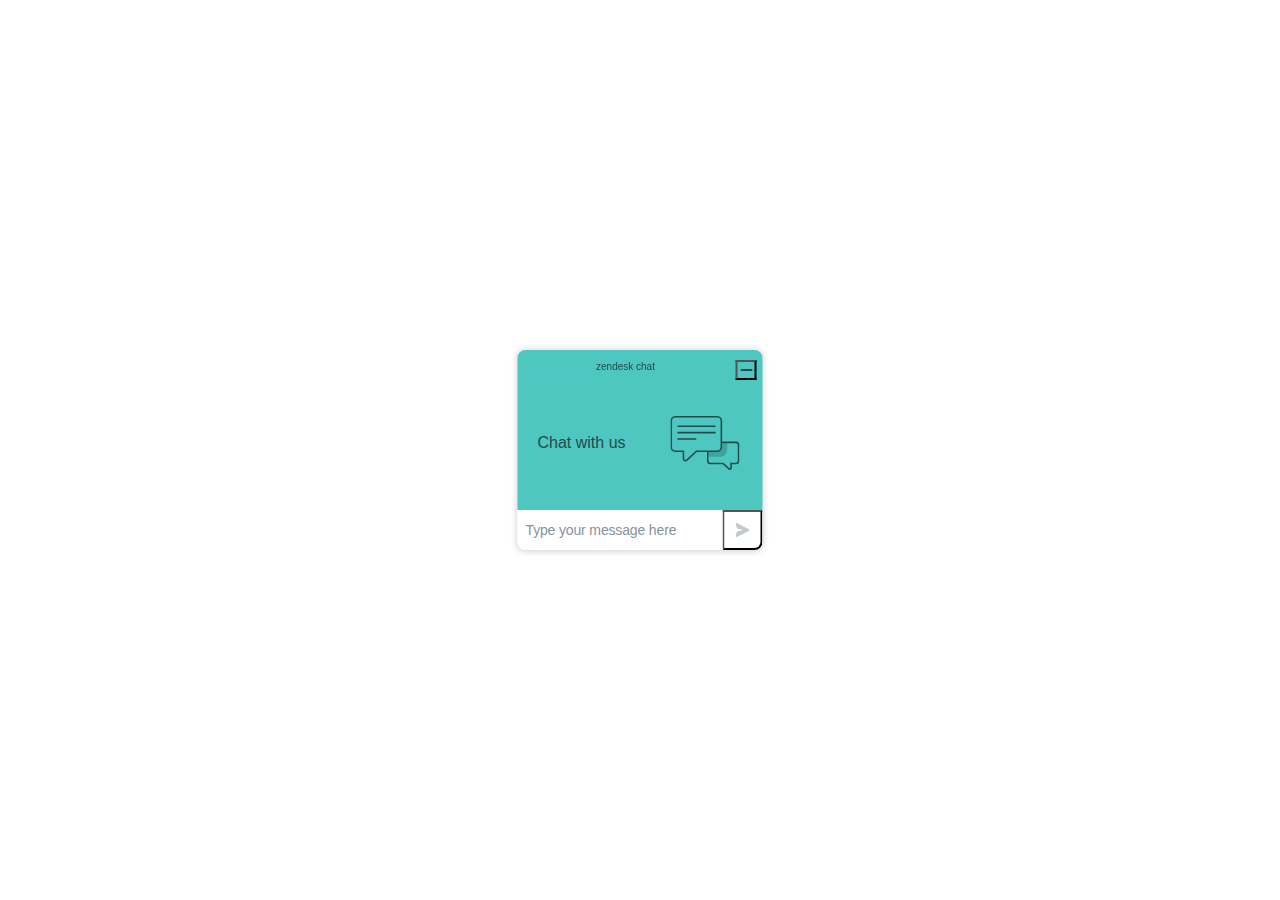
<file: 3002891545&type=drive/assets/saved_resource(2).html>
<!-- saved from url=(0011)about:blank -->
<html lang="en-us" dir="ltr" style="font-size: 14px;"><head><meta http-equiv="Content-Type" content="text/html; charset=UTF-8"><style data-styled="" data-styled-version="4.3.2"></style></head><body><div><div><div id="Embed"><style>{/*!
 * Copyright Zendesk, Inc.
 *
 * Use of this source code is governed under the Apache License, Version 2.0
 * found at http://www.apache.org/licenses/LICENSE-2.0.
 *//*! normalize.css v3.0.1 | MIT License | git.io/normalize *//*! suit-base v0.4.0 | MIT License | github.com/suitcss *//*! suit-utils-link v0.3.1 | MIT License | github.com/suitcss *//*! suit-arrange v0.3.0 | MIT License | github.com/suitcss *//*! suit-button v3.1.0 | MIT License | github.com/suitcss *//*! suit-button-group v2.1.0 | MIT License | github.com/suitcss *//*! normalize.css v3.0.1 | MIT License | git.io/normalize *//*! suit-base v0.4.0 | MIT License | github.com/suitcss *//*! suit-utils-link v0.3.1 | MIT License | github.com/suitcss *//*! suit-arrange v0.3.0 | MIT License | github.com/suitcss *//*! suit-button v3.1.0 | MIT License | github.com/suitcss *//*! suit-button-group v2.1.0 | MIT License | github.com/suitcss */}.Icon{padding-right:.85714rem}[dir='rtl'] .Icon{padding-right:0;padding-left:.85714rem}.Icon svg{min-width:1.42857rem;min-height:1.42857rem;height:1.42857rem;width:1.42857rem}.Icon--search svg{fill:#c2c8cc;min-width:1rem;min-height:1rem;height:1rem;width:1rem}.Icon--zendesk{margin-left:1.5rem;margin-right:1.5rem}.Icon--zendesk svg{min-width:3.57143rem;min-height:1.85714rem;width:3.57143rem;height:1.85714rem}.Icon--zendesk svg:hover path,.Icon--zendesk svg:active path,.Icon--zendesk svg:focus path{fill:#68737d}.Icon--zendesk svg path{fill:#87929d}.Icon--close{padding:0;color:#68737d}.Icon--close.is-mobile{display:block;margin-top:.14286rem}.Icon--close svg{fill:#68737d;min-width:.71429rem;min-height:.71429rem;height:.71429rem;width:.71429rem}.Icon--dash{display:block;padding-bottom:.35714rem !important;padding-top:.35714rem !important}.Icon--dash.is-mobile{display:block;margin-top:.14286rem}.Icon--dash svg{min-width:.85714rem;min-height:.14286rem;height:.14286rem;width:.85714rem}.Icon--check svg{fill:#87929d;margin-left:.14286rem;margin-top:.14286rem;min-width:.71429rem;min-height:.71429rem;height:.71429rem;width:.71429rem}[dir='rtl'] .Icon--check{padding-left:0;padding-right:.14286rem}.Icon--avatar{box-sizing:border-box}.Icon--avatar svg{fill:#fff;color:#fff;width:1.21429rem;padding:.42857rem 0 0;display:inline-block;position:relative}.Icon--ellipsis{padding-right:0}.Icon--ellipsis svg{padding:.35714rem;border-radius:.28571rem;min-width:1rem;min-height:1rem;width:1rem;height:1rem}.Icon--preview{padding-right:.57143rem;margin-top:.28571rem}[dir='rtl'] .Icon--preview{padding-left:.57143rem;padding-right:0}.Icon--preview svg{min-width:1.71429rem;min-height:1.71429rem;height:1.71429rem;width:1.71429rem}.Icon--preview-close{position:absolute;top:50%;right:.35714rem;margin-top:-1.28571rem !important}.Icon--preview-close svg{fill:#87929d;min-width:.5rem;min-height:.5rem;height:.5rem;width:.5rem}.Icon--preview-default path{fill:#03363d}.Icon--preview-pdf path{fill:#ec4d63}.Icon--preview-presentation path{fill:#ffb648}.Icon--preview-spreadsheet path{fill:#00a656}.Icon--preview-document path{fill:#3091ec}.Icon--preview-image path{fill:#02a191}.Icon--preview-zip path{fill:#03363d}.Icon--preview-error path{fill:#d8dcde}.Icon--error-fill path{fill:#d93f4c}.Icon--checkmark-fill path{fill:#228f67}.Icon--checkmark-fill svg{min-width:1.07143rem;min-height:1.07143rem;height:1.07143rem;width:1.07143rem}.Icon--remove path{fill:#87929d}.Icon--trash-fill svg{min-width:1.07143rem;min-height:1.07143rem;max-height:1.07143rem;max-width:1.07143rem;height:1.07143rem;width:1.07143rem}.Icon--success-contactForm svg{min-width:11.42857rem;width:11.42857rem;height:5.71429rem}.Icon--clock-stroke svg{color:#68737d;min-width:1.07143rem;min-height:1.07143rem;height:1.07143rem;width:1.07143rem}.Icon--clock-stroke svg path{fill:#c2c8cc}.Icon--agent-avatar svg rect{fill:#87929d}html{line-height:1.15;-webkit-text-size-adjust:100%}body{margin:0}main{display:block}h1{font-size:2em;margin:.67em 0}hr{box-sizing:content-box;height:0;overflow:visible}pre{font-family:monospace,monospace;font-size:1em}a{background-color:transparent}abbr[title]{border-bottom:none;text-decoration:underline;-webkit-text-decoration:underline dotted;text-decoration:underline dotted}b,strong{font-weight:bolder}code,kbd,samp{font-family:monospace,monospace;font-size:1em}small{font-size:80%}sub,sup{font-size:75%;line-height:0;position:relative;vertical-align:baseline}sub{bottom:-.25em}sup{top:-.5em}img{border-style:none}button,input,optgroup,select,textarea{font-size:100%;line-height:1.15;margin:0}button,input{overflow:visible}button,select{text-transform:none}[type=button],[type=reset],[type=submit],button{-webkit-appearance:button}[type=button]::-moz-focus-inner,[type=reset]::-moz-focus-inner,[type=submit]::-moz-focus-inner,button::-moz-focus-inner{border-style:none;padding:0}[type=button]:-moz-focusring,[type=reset]:-moz-focusring,[type=submit]:-moz-focusring,button:-moz-focusring{outline:1px dotted ButtonText}fieldset{padding:.35em .75em .625em}legend{box-sizing:border-box;color:inherit;display:table;max-width:100%;padding:0;white-space:normal}progress{vertical-align:baseline}textarea{overflow:auto}[type=checkbox],[type=radio]{box-sizing:border-box;padding:0}[type=number]::-webkit-inner-spin-button,[type=number]::-webkit-outer-spin-button{height:auto}[type=search]{-webkit-appearance:textfield;outline-offset:-2px}[type=search]::-webkit-search-decoration{-webkit-appearance:none}::-webkit-file-upload-button{-webkit-appearance:button;font:inherit}details{display:block}summary{display:list-item}[hidden],template{display:none}html{background-color:#fff;min-height:100%;box-sizing:border-box;overflow-y:scroll;line-height:20px;color:#2f3941;font-feature-settings:"kern", "kern";font-kerning:normal;font-family:system-ui,-apple-system,BlinkMacSystemFont,Segoe UI,Roboto,Oxygen-Sans,Ubuntu,Cantarell,Helvetica Neue,Arial,sans-serif;font-size:14px}*{font-weight:inherit}*,:after,:before{box-sizing:inherit}a{color:#1f73b7}a,ins,u{text-decoration:none}a:focus,a:hover{text-decoration:underline;color:#1f73b7}a:focus{outline:none}b{font-weight:600}button{cursor:pointer;padding:0}button,input,optgroup,select,textarea{line-height:inherit;font-family:inherit}code{font-size:.95em}code,kbd,pre,samp{font-family:SFMono-Regular,Consolas,Liberation Mono,Menlo,Courier,monospace}em{font-style:inherit}fieldset,iframe{border:0}h1,h2,h3,h4,h5,h6{font-size:inherit}blockquote,dd,dl,fieldset,figure,h1,h2,h3,h4,h5,h6,hr,ol,p,pre,ul{margin:0;padding:0}hr{border:none;border-top:1px solid}ol,ul{list-style:none}img{max-width:100%}strong{font-weight:inherit}svg{max-height:100%}[tabindex="-1"]:focus{outline:none !important}html{color:#2f3941;overflow:hidden}h1,h2,h3,h4,h5,h6{margin-top:0}a{color:#78a300;text-decoration:none}p{margin-bottom:1.07143rem}a:hover,a:focus,a:active{color:#78a300;text-decoration:underline}fieldset{border:0;margin:0;padding:0}iframe{border:0}[tabindex='-1']:focus{outline:none !important}input[type='search']{box-sizing:border-box;border-radius:0;-webkit-appearance:none;-webkit-tap-highlight-color:rgba(0,0,0,0);-webkit-tap-highlight-color:transparent}select{-webkit-appearance:none;appearance:none}select::-ms-expand{display:none}html{-ms-text-size-adjust:100%;-webkit-text-size-adjust:100%}body{margin:0}article,aside,details,figcaption,figure,footer,header,hgroup,main,nav,section,summary{display:block}audio,canvas,progress,video{display:inline-block;vertical-align:baseline}audio:not([controls]){display:none;height:0}[hidden],template{display:none}a{background:transparent}a:active,a:hover{outline:0}abbr[title]{border-bottom:1px dotted}b,strong{font-weight:bold}dfn{font-style:italic}h1{font-size:2em;margin:0.67em 0}mark{background:#ff0;color:#000}small{font-size:80%}sub,sup{font-size:75%;line-height:0;position:relative;vertical-align:baseline}sup{top:-0.5em}sub{bottom:-0.25em}img{border:0}svg:not(:root){overflow:hidden}figure{margin:1em 40px}hr{box-sizing:content-box;height:0}pre{overflow:auto}code,kbd,pre,samp{font-family:monospace, monospace;font-size:1em}button,input,optgroup,select,textarea{color:inherit;font:inherit;margin:0}button{overflow:visible}button,select{text-transform:none}button,html input[type="button"],input[type="reset"],input[type="submit"]{-webkit-appearance:button;cursor:pointer}button[disabled],html input[disabled]{cursor:default}button::-moz-focus-inner,input::-moz-focus-inner{border:0;padding:0}input{line-height:normal}input[type='checkbox'],input[type='radio']{box-sizing:border-box;padding:0}input[type='number']::-webkit-inner-spin-button,input[type='number']::-webkit-outer-spin-button{height:auto}input[type='search']{-webkit-appearance:textfield;box-sizing:content-box}input[type='search']::-webkit-search-cancel-button,input[type='search']::-webkit-search-decoration{-webkit-appearance:none}fieldset{border:1px solid #c0c0c0;margin:0 2px;padding:0.35em 0.625em 0.75em}legend{border:0;padding:0}textarea{overflow:auto}optgroup{font-weight:bold}table{border-collapse:collapse;border-spacing:0}td,th{padding:0}html{background:inherit;color:inherit;line-height:normal}a{color:#069;text-decoration:none}a:hover,a:focus,a:active{color:#069;text-decoration:underline}blockquote,dl,dd,h1,h2,h3,h4,h5,h6,figure,p,pre{margin:0}fieldset{border:0;margin:0;padding:0}iframe{border:0}ol,ul{margin:0;list-style:none;padding:0}[tabindex='-1']:focus{outline:none !important}.u-alignMiddle{vertical-align:middle !important}.u-alignTop{vertical-align:top !important}.u-inlineBlock{display:inline-block !important;max-width:100%}.u-block{display:block !important}.u-cf:before,.u-cf:after{content:' ';display:table}.u-cf:after{clear:both}.u-nbfc{overflow:hidden !important}.u-pullLeft{float:left !important}.u-pullRight{float:right !important}.u-linkClean,.u-linkClean:hover,.u-linkClean:focus,.u-linkClean:active{text-decoration:none !important}.u-posAbsolute{position:absolute !important}.u-posRelative{position:relative !important}.u-sizeFull{box-sizing:border-box !important;display:block !important;width:100% !important}.u-isActionable{cursor:pointer !important}.u-isHidden{display:none !important;visibility:hidden !important}.u-isHiddenVisually{position:absolute !important;overflow:hidden !important;width:1px !important;height:1px !important;padding:0 !important;border:0 !important;clip:rect(1px, 1px, 1px, 1px) !important}.u-textCenter{text-align:center !important}.u-textLeft{text-align:left !important}.u-textInheritColor{color:inherit !important}.u-textNoWrap{white-space:nowrap !important}.u-textTruncate{max-width:100%;overflow:hidden !important;text-overflow:ellipsis !important;white-space:nowrap !important;word-wrap:normal !important}.Arrange{box-sizing:border-box;display:table;margin:0;min-width:100%;padding:0;table-layout:auto}.Arrange-sizeFill,.Arrange-sizeFit{display:table-cell;padding:0;vertical-align:top}.Arrange-sizeFill{width:100%}.Arrange-sizeFill img{height:auto;max-width:100%}.Arrange-sizeFit img{max-width:none !important;width:auto !important}.Arrange--middle .Arrange-sizeFill,.Arrange--middle .Arrange-sizeFit{vertical-align:middle}.Arrange--bottom .Arrange-sizeFill,.Arrange--bottom .Arrange-sizeFit{vertical-align:bottom}.Button{-webkit-appearance:none;background:transparent;border-color:currentcolor;border-style:solid;border-width:1px;box-sizing:border-box;color:inherit;cursor:pointer;display:inline-block;font:inherit;line-height:normal;margin:0;padding:0.4em 0.75em;position:relative;text-align:center;text-decoration:none;-webkit-user-select:none;-ms-user-select:none;user-select:none;white-space:normal}.Button::-moz-focus-inner{border:0;padding:0}.Button:hover,.Button:focus,.Button:active{text-decoration:none}.Button:disabled,.Button.is-disabled{cursor:default;opacity:0.6;-ms-filter:'alpha(opacity=60)'}.u-hiddenButton{border:none;text-align:initial;width:100%;background:none}.u-hiddenButtonFlexibleWidth{border:none;text-align:initial;background:none}.ButtonGroup{display:block;font-size:0;margin:0;list-style:none;padding:0}html{-ms-text-size-adjust:100%;-webkit-text-size-adjust:100%}body{margin:0}article,aside,details,figcaption,figure,footer,header,hgroup,main,nav,section,summary{display:block}audio,canvas,progress,video{display:inline-block;vertical-align:baseline}audio:not([controls]){display:none;height:0}[hidden],template{display:none}a{background:transparent}a:active,a:hover{outline:0}abbr[title]{border-bottom:1px dotted}b,strong{font-weight:bold}dfn{font-style:italic}h1{font-size:2em;margin:0.67em 0}mark{background:#ff0;color:#000}small{font-size:80%}sub,sup{font-size:75%;line-height:0;position:relative;vertical-align:baseline}sup{top:-0.5em}sub{bottom:-0.25em}img{border:0}svg:not(:root){overflow:hidden}figure{margin:1em 40px}hr{box-sizing:content-box;height:0}pre{overflow:auto}code,kbd,pre,samp{font-family:monospace, monospace;font-size:1em}button,input,optgroup,select,textarea{color:inherit;font:inherit;margin:0}button{overflow:visible}button,select{text-transform:none}button,html input[type="button"],input[type="reset"],input[type="submit"]{-webkit-appearance:button;cursor:pointer}button[disabled],html input[disabled]{cursor:default}button::-moz-focus-inner,input::-moz-focus-inner{border:0;padding:0}input{line-height:normal}input[type='checkbox'],input[type='radio']{box-sizing:border-box;padding:0}input[type='number']::-webkit-inner-spin-button,input[type='number']::-webkit-outer-spin-button{height:auto}input[type='search']{-webkit-appearance:textfield;box-sizing:content-box}input[type='search']::-webkit-search-cancel-button,input[type='search']::-webkit-search-decoration{-webkit-appearance:none}fieldset{border:1px solid #c0c0c0;margin:0 2px;padding:0.35em 0.625em 0.75em}legend{border:0;padding:0}textarea{overflow:auto}optgroup{font-weight:bold}table{border-collapse:collapse;border-spacing:0}td,th{padding:0}html{background:inherit;color:inherit;line-height:normal}a{color:#069;text-decoration:none}a:hover,a:focus,a:active{color:#069;text-decoration:underline}blockquote,dl,dd,h1,h2,h3,h4,h5,h6,figure,p,pre{margin:0}fieldset{border:0;margin:0;padding:0}iframe{border:0}ol,ul{margin:0;list-style:none;padding:0}[tabindex='-1']:focus{outline:none !important}.u-alignMiddle{vertical-align:middle !important}.u-alignTop{vertical-align:top !important}.u-inlineBlock{display:inline-block !important;max-width:100%}.u-block{display:block !important}.u-cf:before,.u-cf:after{content:' ';display:table}.u-cf:after{clear:both}.u-nbfc{overflow:hidden !important}.u-pullLeft{float:left !important}.u-pullRight{float:right !important}.u-linkClean,.u-linkClean:hover,.u-linkClean:focus,.u-linkClean:active{text-decoration:none !important}.u-posAbsolute{position:absolute !important}.u-posRelative{position:relative !important}.u-sizeFull{box-sizing:border-box !important;display:block !important;width:100% !important}.u-isActionable{cursor:pointer !important}.u-isHidden{display:none !important;visibility:hidden !important}.u-isHiddenVisually{position:absolute !important;overflow:hidden !important;width:1px !important;height:1px !important;padding:0 !important;border:0 !important;clip:rect(1px, 1px, 1px, 1px) !important}.u-textCenter{text-align:center !important}.u-textLeft{text-align:left !important}.u-textInheritColor{color:inherit !important}.u-textNoWrap{white-space:nowrap !important}.u-textTruncate{max-width:100%;overflow:hidden !important;text-overflow:ellipsis !important;white-space:nowrap !important;word-wrap:normal !important}.Arrange{box-sizing:border-box;display:table;margin:0;min-width:100%;padding:0;table-layout:auto}.Arrange-sizeFill,.Arrange-sizeFit{display:table-cell;padding:0;vertical-align:top}.Arrange-sizeFill{width:100%}.Arrange-sizeFill img{height:auto;max-width:100%}.Arrange-sizeFit img{max-width:none !important;width:auto !important}.Arrange--middle .Arrange-sizeFill,.Arrange--middle .Arrange-sizeFit{vertical-align:middle}.Arrange--bottom .Arrange-sizeFill,.Arrange--bottom .Arrange-sizeFit{vertical-align:bottom}.Button{-webkit-appearance:none;background:transparent;border-color:currentcolor;border-style:solid;border-width:1px;box-sizing:border-box;color:inherit;cursor:pointer;display:inline-block;font:inherit;line-height:normal;margin:0;padding:0.4em 0.75em;position:relative;text-align:center;text-decoration:none;-webkit-user-select:none;-ms-user-select:none;user-select:none;white-space:normal}.Button::-moz-focus-inner{border:0;padding:0}.Button:hover,.Button:focus,.Button:active{text-decoration:none}.Button:disabled,.Button.is-disabled{cursor:default;opacity:0.6;-ms-filter:'alpha(opacity=60)'}.u-hiddenButton{border:none;text-align:initial;width:100%;background:none}.u-hiddenButtonFlexibleWidth{border:none;text-align:initial;background:none}.ButtonGroup{display:block;font-size:0;margin:0;list-style:none;padding:0}.u-posEnd--flush{right:0}.u-posStart--flush{left:0}.u-posStart--vert{top:1.14286rem}.u-posFill{top:0;bottom:0;left:0;right:0}.u-marginBN{margin-bottom:0 !important}.u-marginBS{margin-bottom:.71429rem !important}.u-marginBM{margin-bottom:1.07143rem !important}.u-marginBL{margin-bottom:1.42857rem !important}.u-marginTT{margin-top:.35714rem !important}.u-marginTM{margin-top:1.07143rem !important}.u-marginTL{margin-top:1.42857rem !important}.u-marginTN{margin-top:0 !important}.u-marginVS{margin-top:.71429rem !important;margin-bottom:.71429rem !important}.u-marginHS{margin-left:.71429rem !important;margin-right:.71429rem !important}.u-paddingAN{padding:0 !important}.u-paddingAL{padding:1.42857rem !important}.u-paddingHN{padding-left:0 !important;padding-right:0 !important}.u-paddingHL{padding-left:1.42857rem !important;padding-right:1.42857rem !important}.u-paddingVL{padding-top:1.42857rem !important;padding-bottom:1.42857rem !important}.u-paddingLN{padding-left:0 !important}.u-paddingTT{padding-top:.35714rem !important}.u-paddingTM{padding-top:1.07143rem !important}.u-paddingTN{padding-top:0 !important}.u-paddingBT{padding-bottom:.35714rem !important}.u-textBold{font-weight:700}.u-textHeightMed{line-height:1.28571rem}.u-textHeightLrg{line-height:1.42857rem}.u-wordBreakAll{word-break:break-all;word-break:break-word}.u-borderTransparent{border:.07143rem solid transparent !important}.u-borderNone{border:none !important}.u-borderBottom{border-bottom:.07857rem solid #e9ebed}.u-hsizeAll{width:100% !important}.u-flex{display:flex !important}.u-flexJustifyCenter{justify-content:center !important}.u-flexAlignItemsCenter{align-items:center !important}@media print{.u-noPrint{display:none !important}}.structuredMessageSlider .slick-list,.structuredMessageSlider .slick-slider,.structuredMessageSlider .slick-track{position:relative;display:block}.structuredMessageSlider .slick-loading .slick-slide,.structuredMessageSlider .slick-loading .slick-track{visibility:hidden}.structuredMessageSlider .slick-slider{box-sizing:border-box;-webkit-user-select:none;-ms-user-select:none;user-select:none;-webkit-touch-callout:none;-khtml-user-select:none;touch-action:pan-y;-webkit-tap-highlight-color:transparent}.structuredMessageSlider .slick-list{overflow:hidden;margin:0;padding:0}.structuredMessageSlider .slick-list:focus{outline:0}.structuredMessageSlider .slick-list.dragging{cursor:pointer;cursor:hand}.structuredMessageSlider .slick-slider .slick-list,.structuredMessageSlider .slick-slider .slick-track{transform:translate3d(0, 0, 0)}.structuredMessageSlider .slick-track{top:0;left:0}.structuredMessageSlider .slick-track:after,.structuredMessageSlider .slick-track:before{display:table;content:''}.structuredMessageSlider .slick-track:after{clear:both}.structuredMessageSlider .slick-slide{display:none;float:left;height:100%;min-height:1px}.structuredMessageSlider [dir='rtl'] .slick-slide{float:right}.structuredMessageSlider .slick-slide img{display:block}.structuredMessageSlider .slick-slide.slick-loading img{display:none}.structuredMessageSlider .slick-slide.dragging img{pointer-events:none}.structuredMessageSlider .slick-initialized .slick-slide{display:block}.structuredMessageSlider .slick-vertical .slick-slide{display:block;height:auto;border:1px solid transparent}.structuredMessageSlider .slick-arrow.slick-hidden{display:none}
 
  
  .circle-39UEa{animation:stroke-8xq0y 3s linear infinite, dash-2Hz-8 3s linear infinite;fill:none;stroke:#03363d;stroke-dasharray:333;stroke-width:.28571rem}.spinner-1HFKJ{width:2.28571rem;height:2.28571rem;animation:spin-10c6M 0.8s linear infinite}@keyframes spin-10c6M{100%{transform:rotate(360deg)}}@keyframes stroke-8xq0y{0%{stroke-dashoffset:0}100%{stroke-dashoffset:888}}@keyframes dash-2Hz-8{0%{stroke-dasharray:444}100%{stroke-dasharray:444}}

  .avatar-1srMe{border-radius:50%;background-color:#87929d;height:2.28571rem;width:2.28571rem}

  .Anim-color-pMZbF{transition:background-color 0.5s ease}.AnimColorEaseInOut-2I2Qy{transition:background-color 0.25s ease-in-out}
.container-Jg8-o{z-index:1}.button-3iR1r{position:absolute;border:none;font-size:1rem;border-radius:.35714rem;color:#fff;cursor:pointer;top:0;margin-top:.96429rem !important;margin-right:1rem !important;margin-left:1rem !important;padding:.42857rem !important;background:transparent}.button-3iR1r:disabled{background:#e9ebed}.button-3iR1r.is-mobile-ks6xs{padding:1rem}.button-3iR1r:focus{outline:none;box-shadow:0 0 0 .21429rem rgba(255,255,255,0.4)}.left-2ktz1{padding-left:1.78571rem}.leftRtl-qHKFq{}.desktop-3KhEI{}.fullscreen-3AGFv{font-size:1.07143rem;margin-top:0 !important;margin-right:.14286rem !important;margin-left:.14286rem !important;padding:1.14286rem !important}.right-3fyol{padding-right:1.78571rem}[dir='rtl'] .right-3fyol{padding-right:0;padding-left:1.78571rem}.rightRtl-2Ez5I{}.rtl-dQLHR{transform:scaleX(-1)}

  .mobile-2jLdd{padding:0}.container-3PFIa{display:inline-block}.container-3PFIa:hover{color:currentColor}.button-1X9bW{position:relative;cursor:pointer;margin:0;padding:0;border:none;background:transparent}.button-1X9bW:focus{outline:none}.altText-1q1Hc{position:absolute;left:-10000px;top:auto;width:.07143rem;height:.07143rem;overflow:hidden}.wrapper-UVxWw{position:relative}.flipX-2McbG>svg{transform:scaleX(-1)}


  .Icon-2SEmO{padding-right:.85714rem}[dir='rtl'] .Icon-2SEmO{padding-right:0;padding-left:.85714rem}.Icon-2SEmO svg{min-width:1.42857rem;min-height:1.42857rem;height:1.42857rem;width:1.42857rem}.Icon--search-2BN7b svg{fill:#c2c8cc;min-width:1rem;min-height:1rem;height:1rem;width:1rem}.Icon--zendesk-1wqe8{margin-left:1.5rem;margin-right:1.5rem}.Icon--zendesk-1wqe8 svg{min-width:3.57143rem;min-height:1.85714rem;width:3.57143rem;height:1.85714rem}.Icon--zendesk-1wqe8 svg:hover path,.Icon--zendesk-1wqe8 svg:active path,.Icon--zendesk-1wqe8 svg:focus path{fill:#68737d}.Icon--zendesk-1wqe8 svg path{fill:#87929d}.Icon--close-2OxCY{padding:0;color:#68737d}.Icon--close-2OxCY.is-mobile-1RnQX{display:block;margin-top:.14286rem}.Icon--close-2OxCY svg{fill:#68737d;min-width:.71429rem;min-height:.71429rem;height:.71429rem;width:.71429rem}.Icon--dash-22Qt3{display:block;padding-bottom:.35714rem !important;padding-top:.35714rem !important}.Icon--dash-22Qt3.is-mobile-1RnQX{display:block;margin-top:.14286rem}.Icon--dash-22Qt3 svg{min-width:.85714rem;min-height:.14286rem;height:.14286rem;width:.85714rem}.Icon--check-Q-B66 svg{fill:#87929d;margin-left:.14286rem;margin-top:.14286rem;min-width:.71429rem;min-height:.71429rem;height:.71429rem;width:.71429rem}[dir='rtl'] .Icon--check-Q-B66{padding-left:0;padding-right:.14286rem}.Icon--avatar-3O2hn{box-sizing:border-box}.Icon--avatar-3O2hn svg{fill:#fff;color:#fff;width:1.21429rem;padding:.42857rem 0 0;display:inline-block;position:relative}.Icon--ellipsis-220iV{padding-right:0}.Icon--ellipsis-220iV svg{padding:.35714rem;border-radius:.28571rem;min-width:1rem;min-height:1rem;width:1rem;height:1rem}.Icon--preview-3N7Qv{padding-right:.57143rem;margin-top:.28571rem}[dir='rtl'] .Icon--preview-3N7Qv{padding-left:.57143rem;padding-right:0}.Icon--preview-3N7Qv svg{min-width:1.71429rem;min-height:1.71429rem;height:1.71429rem;width:1.71429rem}.Icon--preview-close-3OZqI{position:absolute;top:50%;right:.35714rem;margin-top:-1.28571rem !important}.Icon--preview-close-3OZqI svg{fill:#87929d;min-width:.5rem;min-height:.5rem;height:.5rem;width:.5rem}.Icon--preview-default-WEOaB path{fill:#03363d}.Icon--preview-pdf-QiuWb path{fill:#ec4d63}.Icon--preview-presentation-30FzT path{fill:#ffb648}.Icon--preview-spreadsheet-1JXEo path{fill:#00a656}.Icon--preview-document-3bimD path{fill:#3091ec}.Icon--preview-image-2l_dE path{fill:#02a191}.Icon--preview-zip-1kcdM path{fill:#03363d}.Icon--preview-error-3Pro9 path{fill:#d8dcde}.Icon--error-fill-3KE5L path{fill:#d93f4c}.Icon--checkmark-fill-1hJqY path{fill:#228f67}.Icon--checkmark-fill-1hJqY svg{min-width:1.07143rem;min-height:1.07143rem;height:1.07143rem;width:1.07143rem}.Icon--remove-1HWzz path{fill:#87929d}.Icon--trash-fill-3VNs_ svg{min-width:1.07143rem;min-height:1.07143rem;max-height:1.07143rem;max-width:1.07143rem;height:1.07143rem;width:1.07143rem}.Icon--success-contactForm-2fNl8 svg{min-width:11.42857rem;width:11.42857rem;height:5.71429rem}.Icon--clock-stroke-bGqp3 svg{color:#68737d;min-width:1.07143rem;min-height:1.07143rem;height:1.07143rem;width:1.07143rem}.Icon--clock-stroke-bGqp3 svg path{fill:#c2c8cc}.Icon--agent-avatar-4Ix95 svg rect{fill:#87929d}
.wrapper-AtBcr{color:#fff;fill:#fff;padding:.92857rem 1.57143rem;border-radius:999rem;bottom:0;letter-spacing:0.6;font-size:1.07143rem}.wrapper-AtBcr:focus{outline:none;box-shadow:inset 0 0 0 .21429rem rgba(255,255,255,0.4)}.wrapperMobile-1Ets2{padding:1rem}.icon-3E9qF{padding-right:.57143rem}[dir='rtl'] .icon-3E9qF{padding-left:.57143rem;padding-right:0}.iconMobile-1KJit{}.label-3kk12{}.labelMobile-1CefB{}

  .container-1-ZOL{border-radius:.57143rem;height:14.28571rem;width:17.5rem;box-shadow:0 0 .42857rem 0 rgba(0,0,0,0.2);margin-right:.42857rem;margin-top:.42857rem}.containerForWidget-2jSmS{margin:0;position:fixed;bottom:5px;left:50%;top:50%;transform:translateX(-50%) translateY(-50%)}.textContainer-33aq2{vertical-align:middle;word-wrap:break-word;overflow:hidden !important;text-overflow:ellipsis;font-size:1.14286rem;font-family:Verdana, Geneva, sans-serif;padding:.71429rem 0}.textOnLeft-3Yi2D{padding-right:.21429rem;padding-left:.71429rem}.textOnRight-2xcGt{padding-left:.28571rem;padding-right:.42857rem}.textOnly-f_fzj{font-size:1.42857rem !important;text-align:center !important}.imageContainer-1MRiB{vertical-align:middle;text-align:center;width:7.14286rem}.splashDisplayContainer-22i6A{background-color:#49545c;border-radius:.57143rem .57143rem 0 0;border:0;padding:0;overflow:hidden;position:relative;height:11.42857rem}.splashPadding-HegMF{padding:1.42857rem .71429rem .71429rem}.splashTable-168XT{width:100%;height:100%;table-layout:fixed;direction:ltr;margin-top:8px}.title-1G91k{z-index:1;position:absolute;top:.21429rem;height:1.42857rem !important;width:80%;text-align:center;padding-top:.64286rem !important;font-family:Verdana, Geneva, sans-serif;font-size:.71429rem !important;line-height:1em}.chatIcon-3zWxB{width:5.35714rem;height:3.85714rem}.chatIcon-3zWxB svg path[class='cls-1']{fill:#fff}.inputContainer-3UJOk{height:2.85714rem;border-bottom-left-radius:.57143rem;border-bottom-right-radius:.57143rem;display:flex}.inputContainer-3UJOk>div:first-child{height:2.85714rem;flex:1}.input-3kko7{color:#49545c;display:inline-block;vertical-align:top;padding:0 .57143rem;letter-spacing:-0.01071rem;font-family:Verdana, Geneva, sans-serif;border-radius:0;min-height:2.85714rem}.input-3kko7:not(:focus){border:none}.input-3kko7:-ms-input-placeholder{color:#87929d}.input-3kko7::placeholder{color:#87929d}[dir='ltr'] .input-3kko7{border-bottom-left-radius:.57143rem}[dir='rtl'] .input-3kko7{border-bottom-right-radius:.57143rem}.sendButton-1Dqkv{background-color:#fff;display:inline-flex;justify-content:center;align-items:center;height:2.85714rem;width:2.85714rem;border-top-left-radius:0;border-top-right-radius:0}[dir='ltr'] .sendButton-1Dqkv{border-bottom-right-radius:.57143rem;border-bottom-left-radius:0}[dir='rtl'] .sendButton-1Dqkv{border-bottom-left-radius:.57143rem;border-bottom-right-radius:0}[dir='rtl'] .sendButton-1Dqkv svg{transform:scale(-1)}.sendButton-1Dqkv svg{fill:#c2c8cc !important}.sendButton-1Dqkv svg path{fill:#c2c8cc !important}.sendButtonActive-2YYTD svg{fill:#68737d !important}.sendButtonActive-2YYTD svg path{fill:#68737d !important}.minimizeButton-31FRu{position:absolute;top:.71429rem;height:1.42857rem;width:1.5rem}[dir='ltr'] .minimizeButton-31FRu{right:.42857rem}[dir='rtl'] .minimizeButton-31FRu{left:.42857rem}.customImg-17c3D{max-height:7.14286rem;max-width:7.14286rem}.customImgOnly-SSXCp{width:17.5rem;border-top-left-radius:.57143rem;border-top-right-radius:.57143rem}.imgOnly-10Jfr{padding-left:.57143rem;margin-top:1.71429rem}.imgRight-35TUF{margin-left:.35714rem}.imgLeft-2BeQ0{margin-right:.35714rem}

</style><style>
    .u-userLauncherColor:not([disabled]) {
      background-color: #4ec7c1 !important;
      color: #224B49 !important;
      fill: #224B49 !important;
    }

    .u-userLauncherColor:not([disabled]) svg {
      color: #224B49;
      fill: #224B49;
    }

    .u-userLauncherColor:not([disabled]) svg path {
      fill: #224B49;
    }

  </style><style>html { font-size: 14px }</style><div style="float: right;"><div class="container-1-ZOL containerForWidget-2jSmS"><button data-garden-id="buttons.button" data-garden-version="8.13.0" type="button" tabindex="0" class="splashDisplayContainer-22i6A u-userLauncherColor splashPadding-HegMF sc-htpNat fFqcDH"><div class="title-1G91k">zendesk chat</div><table class="splashTable-168XT"><tbody><tr><td class="textContainer-33aq2 u-userLauncherColor textOnLeft-3Yi2D">Chat with us</td><td class="imageContainer-1MRiB"><span class="container-3PFIa u-userColor chatIcon-3zWxB imgRight-35TUF Icon--channelChoice-chat" type="Icon--channelChoice-chat"><svg viewBox="0 0 88 69" aria-hidden="true"><defs><style>.cls-1,.cls-2{fill:#cccccb}.cls-2{opacity:.3}</style></defs><g id="Layer_2" data-name="Layer 2"><g id="Layer_2-2" data-name="Layer 2"><path class="cls-1" d="M9.91 14.08H56.59c.75 0 1.36-.44 1.36-1s-.61-1-1.36-1H9.91c-.75 0-1.36.45-1.36 1S9.16 14.08 9.91 14.08zM9.91 22.25H56.59c.75 0 1.36-.44 1.36-1s-.61-1-1.36-1H9.91c-.75 0-1.36.45-1.36 1S9.16 22.25 9.91 22.25zM31.89 28.42h-22c-.75 0-1.36.45-1.36 1s.61 1 1.36 1h22c.75 0 1.36-.45 1.36-1S32.64 28.42 31.89 28.42z"></path><path class="cls-2" d="M66,39.58A6.3,6.3,0,0,1,59.92,46H48.66v6.06h15a8.81,8.81,0,0,0,8.85-8.78V34.68H66Z"></path><path class="cls-1" d="M64,39.5c-.1.55-.19,1.09-.26,1.61A4.82,4.82,0,0,0,64,39.58Z"></path><path class="cls-1" d="M83.85,32.68H66V6.44A6.3,6.3,0,0,0,59.92,0H6.12A6.3,6.3,0,0,0,0,6.44V39.58A6.3,6.3,0,0,0,6.12,46h9.39v8.35a3.71,3.71,0,0,0,2.21,3.44,3.38,3.38,0,0,0,3.73-.67L33.66,46h13V57.28a4.25,4.25,0,0,0,4.15,4.33h16l7.38,6.69a2.49,2.49,0,0,0,1.72.7,2.56,2.56,0,0,0,1-.21,2.65,2.65,0,0,0,1.58-2.46V61.61h5.38A4.25,4.25,0,0,0,88,57.28V37A4.25,4.25,0,0,0,83.85,32.68ZM47.66,44H32.88L20.08,55.69a1.41,1.41,0,0,1-1.57.3,1.71,1.71,0,0,1-1-1.61V44H6.12A4.3,4.3,0,0,1,2,39.58V6.44A4.29,4.29,0,0,1,6.12,2h53.8A4.29,4.29,0,0,1,64,6.44V39.58a4.82,4.82,0,0,1-.26,1.53A4.16,4.16,0,0,1,59.92,44H47.66ZM86,57.28a2.25,2.25,0,0,1-2.15,2.34H76.47v6.71a.65.65,0,0,1-.38.63.48.48,0,0,1-.56-.12l-8-7.22H50.81a2.25,2.25,0,0,1-2.15-2.34V46H59.92A6.3,6.3,0,0,0,66,39.58v-4.9H83.85A2.25,2.25,0,0,1,86,37Z"></path></g></g></svg></span></td></tr></tbody></table></button><div class="inputContainer-3UJOk"><div data-garden-id="forms.field" data-garden-version="8.20.0" class="sc-bZQynM AgCuY"><input data-garden-id="forms.input" data-garden-version="8.20.0" aria-invalid="false" id="1val-field_1.3.4--input" aria-labelledby="1val-field_1.3.4--label" aria-describedby="1val-field_1.3.4--hint" class="input-3kko7 sc-gZMcBi lnSLhh" placeholder="Type your message here" value=""></div><button data-garden-id="buttons.icon_button" data-garden-version="8.13.0" type="button" class="sc-htpNat sendButton-1Dqkv sendButtonColor sc-EHOje ckMckQ"><svg width="14" height="14" viewBox="0 0 14 14" data-garden-id="buttons.icon" data-garden-version="8.13.0" theme="[object Object]" class="sc-bwzfXH hDrfMZ"><g id="Chat-unification---Mobile-designs" stroke="none" stroke-width="1" fill="none" fill-rule="evenodd" transform="translate(-1253 -897)"><g id="type-area" transform="translate(902 883)" fill="#999"><path d="M352.557407,22.5218986 L358.807516,20.9997271 L352.557407,19.4688426 L351.051175,15.1567495 C350.792305,14.4161394 351.582213,13.7417486 352.292332,14.0981128 L364.515949,20.2233935 C365.16135,20.546648 365.16135,21.4528062 364.515949,21.7760607 L352.291445,27.9022127 C351.581326,28.2577055 350.791419,27.5841861 351.050289,26.843576 L352.557407,22.5218986 Z" id="Fill-96"></path></g></g></svg></button></div><button data-garden-id="buttons.icon_button" data-garden-version="8.13.0" type="button" class="sc-htpNat minimizeButton-31FRu u-userLauncherColor sc-EHOje hssBvG"><svg width="16" height="16" viewBox="0 0 16 16" data-garden-id="buttons.icon" data-garden-version="8.13.0" theme="[object Object]" class="sc-bwzfXH hDrfMZ"><path stroke="currentColor" stroke-linecap="round" stroke-width="2" d="M3 8h10"></path></svg></button></div></div></div></div></div></body></html>
</file>
